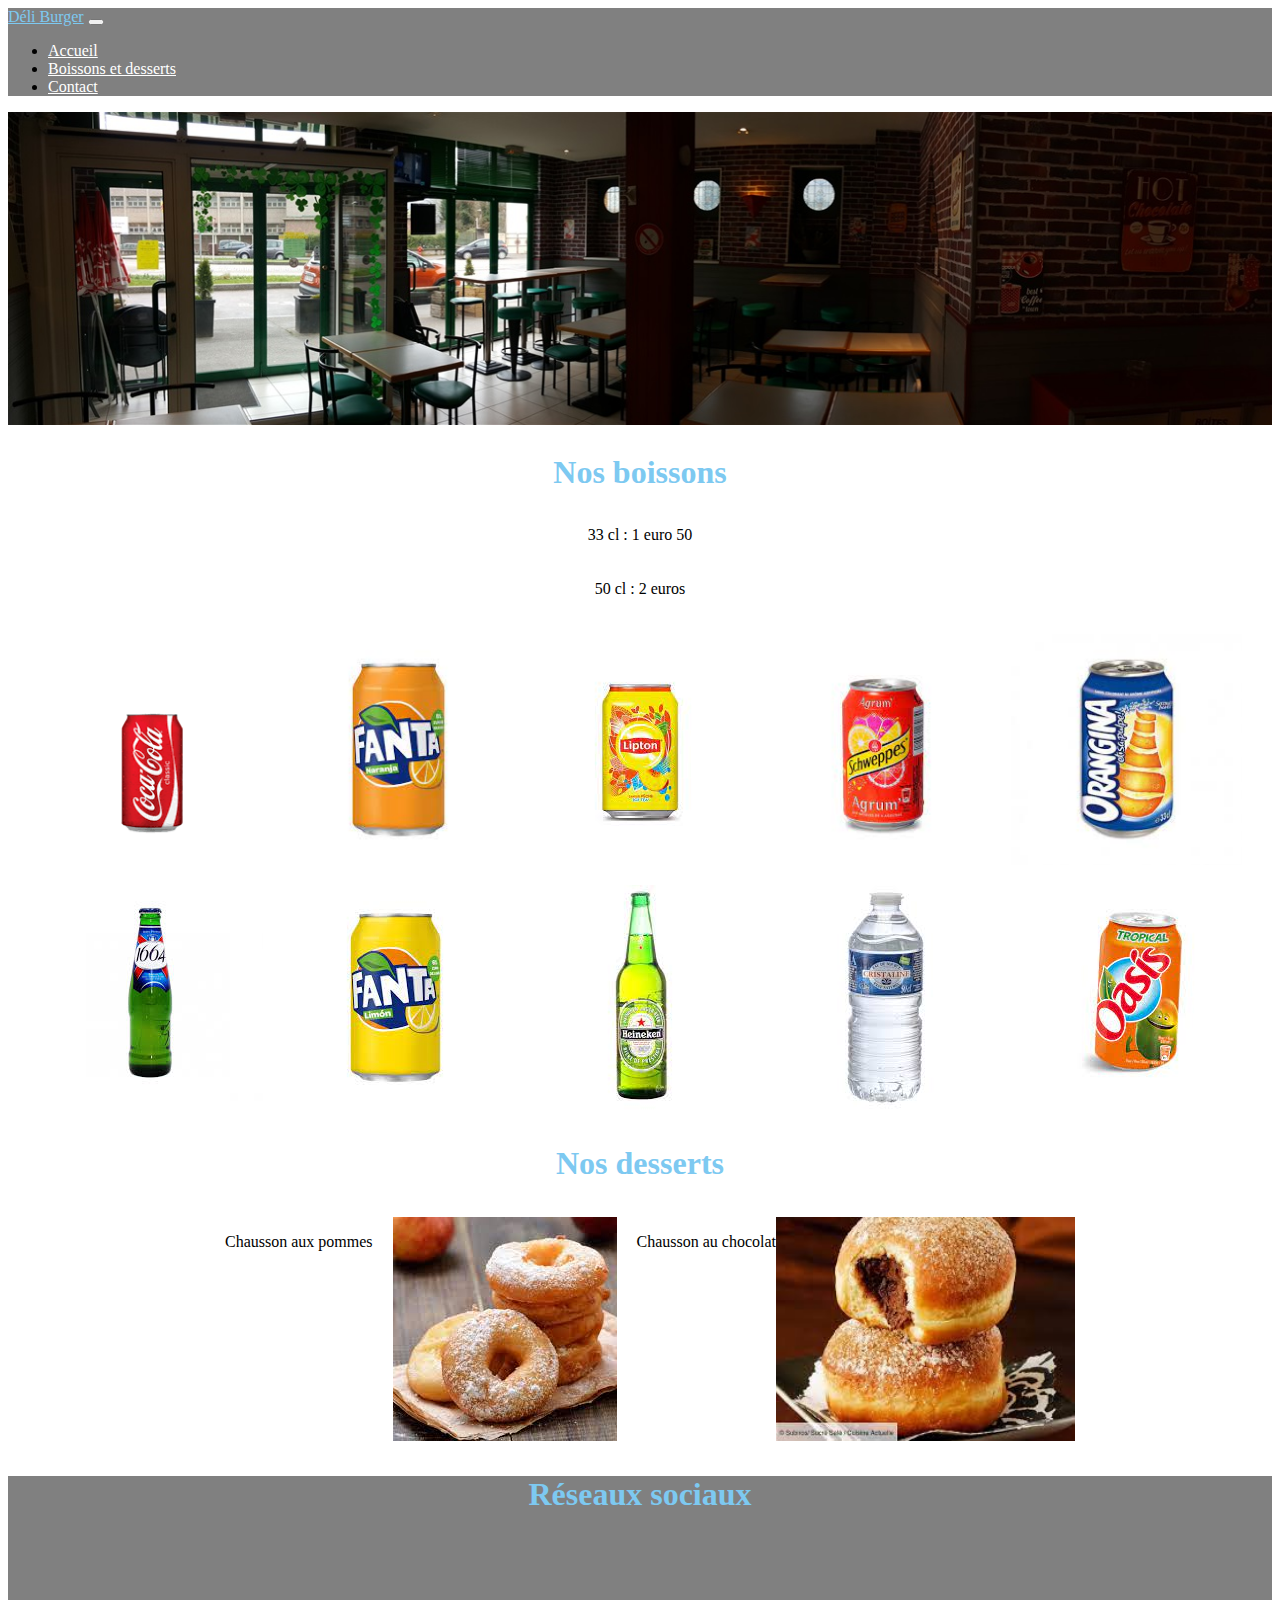
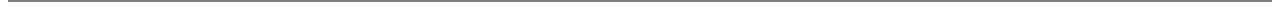
<file: boissons.html>
<!DOCTYPE html>
<html lang="fr">

<head>
    <meta charset="UTF-8">
    <meta http-equiv="X-UA-Compatible" content="IE=edge">
    <meta name="viewport" content="width=device-width, initial-scale=1.0">
    <title>Restaurant</title>
    <link href="https://cdn.jsdelivr.net/npm/bootstrap@5.0.0/dist/css/bootstrap.min.css" rel="stylesheet"
        integrity="sha384-wEmeIV1mKuiNpC+IOBjI7aAzPcEZeedi5yW5f2yOq55WWLwNGmvvx4Um1vskeMj0" crossorigin="anonymous">
    <link rel="stylesheet" href="https://cdnjs.cloudflare.com/ajax/libs/font-awesome/5.15.3/css/all.min.css"
        integrity="sha512-iBBXm8fW90+nuLcSKlbmrPcLa0OT92xO1BIsZ+ywDWZCvqsWgccV3gFoRBv0z+8dLJgyAHIhR35VZc2oM/gI1w=="
        crossorigin="anonymous" />
    <link rel="stylesheet" href="./css/style.css">

</head>

<body>

    <header>
        <nav class="navbar navbar-expand-lg navbar-light" style="background-color: grey;">
            <div class="container-fluid">
                <a class="navbar-brand" href="./index.html">Déli Burger</a>
                <button class="navbar-toggler" type="button" data-bs-toggle="collapse"
                    data-bs-target="#navbarTogglerDemo02" aria-controls="navbarTogglerDemo02" aria-expanded="false"
                    aria-label="Toggle navigation">
                    <span class="navbar-toggler-icon"></span>
                </button>
                <div class="collapse navbar-collapse" id="navbarTogglerDemo02">
                    <ul class="navbar-nav me-auto mb-2 mb-lg-0">
                        <li class="nav-item">
                            <a class="nav-link" href="./index.html">Accueil</a>
                        </li>
                        <li class="nav-item">
                            <a class="nav-link" href="./boissons.html">Boissons et desserts</a>
                        </li>
                        <li class="nav-item">
                            <a class="nav-link" href="./contact.html">Contact</a>
                        </li>
                    </ul>
                </div>
            </div>
        </nav>
    </header>

    
    <img src="./img/i284571214471909389._szw1280h1280_.jpg" alt="" style="width: 100%;">

    <h1>Nos boissons</h1>
    <p>33 cl : 1 euro 50</p>
    <p>50 cl : 2 euros</p>

    <div class="container">
        <div class="row">
            <div class="col-lg-2">
                <img src="./img/cola.png" alt="Cola">
            </div>
            <div class="col-lg-2">
                <img src="./img/fanta.jpg" alt="Fanta">
            </div>
            <div class="col-lg-2">
                <img src="./img/tea.jpg" alt="Iced tea">
            </div>
            <div class="col-lg-2">
                <img src="./img/schweppes.jpg" alt="Schweppes">
            </div>
            <div class="col-lg-2">
                <img src="./img/orangina.jpg" alt="Orangina">
            </div>
        </div>
        <div class="row">
            <div class="col-lg-2">
                <img src="./img/1664.jpg" alt="1664">
            </div>
            <div class="col-lg-2">
                <img src="./img/citron.jpg" alt="citron">
            </div>
            <div class="col-lg-2">
                <img src="./img/heineken.jpg" alt="heineken">
            </div>
            <div class="col-lg-2">
                <img src="./img/cristaline.jpg" alt="cristaline">
            </div>
            <div class="col-lg-2">
                <img src="./img/oasis.jpg" alt="oasis">
            </div>
        </div>
    </div>

    <h1>Nos desserts</h1>

    <div class="container">
        <div class="row">
            <p class="chausson">Chausson aux pommes</p>
            <div class="col-lg-5">
                <img src="./img/pomme.jpg" alt="pomme">
            </div>
            <p class="chausson">Chausson au chocolat</p>
            <div class="col-lg-5">
                <img src="./img/choco.jpg" alt="choco">
            </div>
        </div>
    </div>

    <footer>
        <div class="jumbotron jumbotron-fluid">
            <div class="container">
                <h1 class="display-4">Réseaux sociaux</h1>
                <div class="social">
                    <a href="#"><i class="fab fa-facebook"></i></a>
                    <a href="#"><i class="fab fa-twitter"></i></a>
                    <a href="#"><i class="fab fa-instagram"></i></a>
                </div>
            </div>
        </div>
    </footer>

    <script src="https://cdn.jsdelivr.net/npm/bootstrap@5.0.0/dist/js/bootstrap.bundle.min.js"
        integrity="sha384-p34f1UUtsS3wqzfto5wAAmdvj+osOnFyQFpp4Ua3gs/ZVWx6oOypYoCJhGGScy+8"
        crossorigin="anonymous"></script>

</body>

</html>
</file>
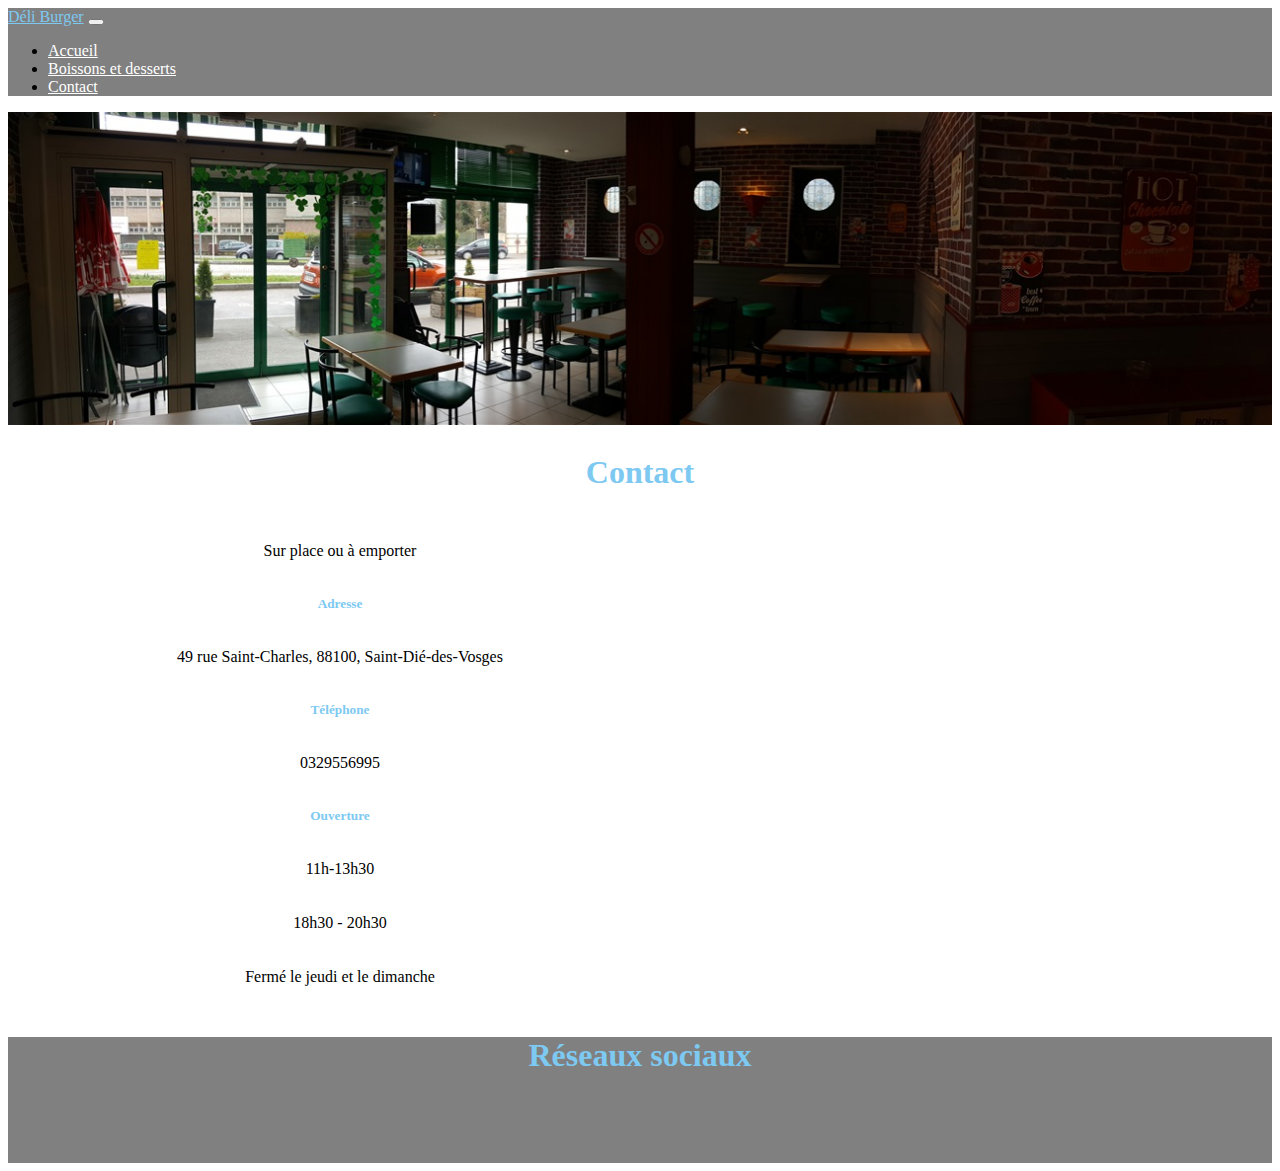
<file: contact.html>
<!DOCTYPE html>
<html lang="fr">

<head>
    <meta charset="UTF-8">
    <meta http-equiv="X-UA-Compatible" content="IE=edge">
    <meta name="viewport" content="width=device-width, initial-scale=1.0">
    <title>Restaurant</title>
    <link href="https://cdn.jsdelivr.net/npm/bootstrap@5.0.0/dist/css/bootstrap.min.css" rel="stylesheet"
        integrity="sha384-wEmeIV1mKuiNpC+IOBjI7aAzPcEZeedi5yW5f2yOq55WWLwNGmvvx4Um1vskeMj0" crossorigin="anonymous">
    <link rel="stylesheet" href="https://cdnjs.cloudflare.com/ajax/libs/font-awesome/5.15.3/css/all.min.css"
        integrity="sha512-iBBXm8fW90+nuLcSKlbmrPcLa0OT92xO1BIsZ+ywDWZCvqsWgccV3gFoRBv0z+8dLJgyAHIhR35VZc2oM/gI1w=="
        crossorigin="anonymous" />
    <link rel="stylesheet" href="./css/style.css">

</head>

<body>

    <header>
        <nav class="navbar navbar-expand-lg navbar-light" style="background-color: grey;">
            <div class="container-fluid">
                <a class="navbar-brand" href="./index.html">Déli Burger</a>
                <button class="navbar-toggler" type="button" data-bs-toggle="collapse"
                    data-bs-target="#navbarTogglerDemo02" aria-controls="navbarTogglerDemo02" aria-expanded="false"
                    aria-label="Toggle navigation">
                    <span class="navbar-toggler-icon"></span>
                </button>
                <div class="collapse navbar-collapse" id="navbarTogglerDemo02">
                    <ul class="navbar-nav me-auto mb-2 mb-lg-0">
                        <li class="nav-item">
                            <a class="nav-link" href="./index.html">Accueil</a>
                        </li>
                        <li class="nav-item">
                            <a class="nav-link" href="./boissons.html">Boissons et desserts</a>
                        </li>
                        <li class="nav-item">
                            <a class="nav-link" href="./contact.html">Contact</a>
                        </li>
                    </ul>
                </div>
            </div>
        </nav>
    </header>

    <img src="./img/i284571214471909389._szw1280h1280_.jpg" alt="" style="width: 100%;">

    <h1>Contact</h1>

    <div class="container contact">
        <div class="row">
            <div class="col-lg">
                <p>Sur place ou à emporter</p>

                <h5>Adresse</h5>
                <p>49 rue Saint-Charles, 88100, Saint-Dié-des-Vosges</p>

                <h5>Téléphone</h5>
                <p>0329556995</p>

                <h5>Ouverture</h5>
                <p>11h-13h30</p>
                <p>18h30 - 20h30</p>
                <p>Fermé le jeudi et le dimanche</p>
            </div>
            <div class="col-lg">
                
                <iframe src="https://www.google.com/maps/embed?pb=!1m18!1m12!1m3!1d2654.777438908157!2d6.952989515388924!3d48.287897448658796!2m3!1f0!2f0!3f0!3m2!1i1024!2i768!4f13.1!3m3!1m2!1s0x4793eea263bccf19%3A0x807ce2b57117eb6b!2sDeli%20Burger!5e0!3m2!1sfr!2sfr!4v1620911948433!5m2!1sfr!2sfr" width="600" height="450" style="border:0;" allowfullscreen="" loading="lazy"></iframe>

            </div>
        </div>
    </div>


    <footer>
        <div class="jumbotron jumbotron-fluid">
            <div class="container">
                <h1 class="display-4">Réseaux sociaux</h1>
                <div class="social">
                    <a href="#"><i class="fab fa-facebook"></i></a>
                    <a href="#"><i class="fab fa-twitter"></i></a>
                    <a href="#"><i class="fab fa-instagram"></i></a>
                </div>
            </div>
        </div>
    </footer>

    <script src="https://cdn.jsdelivr.net/npm/bootstrap@5.0.0/dist/js/bootstrap.bundle.min.js"
        integrity="sha384-p34f1UUtsS3wqzfto5wAAmdvj+osOnFyQFpp4Ua3gs/ZVWx6oOypYoCJhGGScy+8"
        crossorigin="anonymous"></script>

</body>

</html>
</file>
<file: css/style.css>
.navbar-light .navbar-nav .nav-link {
    color: white;
}

.navbar-light .navbar-brand, h1, h5 {
    color: #7dc9f1;
}

.card , .contact{
    margin: 15px;
}

h1 {
    display: flex;
    justify-content: center;
    margin: 25px;
}

.simple {
    border: 1px solid black;
    margin: 10px;
    background-color: rgb(160, 158, 158);
}

.col-lg-6, p, h5, .col-lg-2, .col-lg-5 {
    display: flex;
    justify-content: center;
    padding: 10px;
}

h5 {
    margin: 5px;
}

.jumbotron {
    background-color: grey;
}

.social {
    padding: 10px;
    display: flex;
    justify-content: center;
    padding-bottom: 20px;
}

i {
    margin: 10px;
    font-size: 30px;
}

.fa-facebook {
    color: blue;
    background-color: white;
} 

.fa-twitter {
    color: #00ACEE;
}

.row {
    display: flex;
    justify-content: center;
}

.chausson {
    padding: 10px;
}

iframe {
    display: flex;
    justify-content: center;
}
</file>
